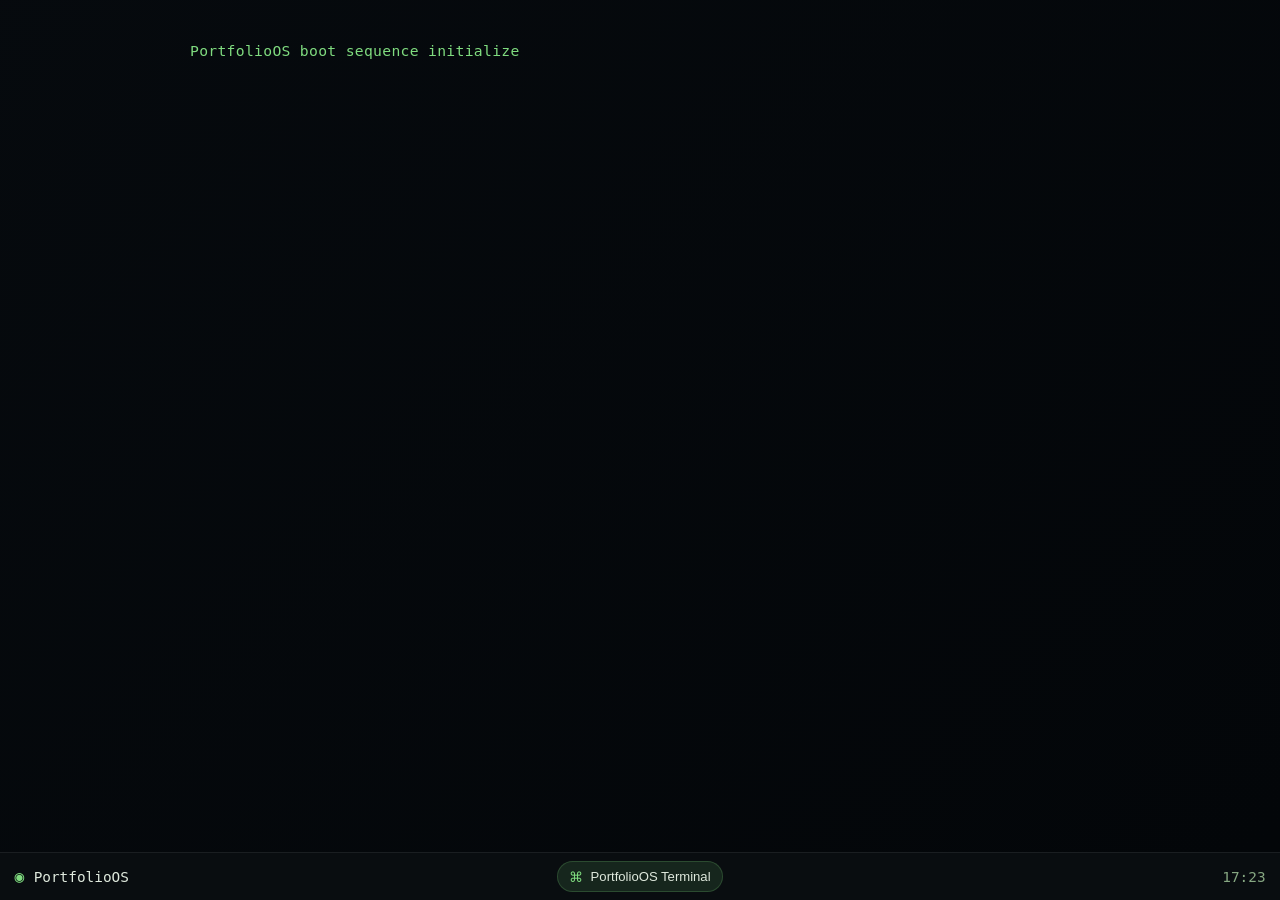
<file: index.html>
<!DOCTYPE html>
<html lang="en">
<head>
    <meta charset="UTF-8">
    <meta name="viewport" content="width=device-width, initial-scale=1.0">
    <title>PortfolioOS</title>
    <link rel="stylesheet" href="style.css">
</head>
<body>
    <div id="boot-screen">
        <pre id="boot-text"></pre>
    </div>

    <div id="desktop" class="hidden"></div>

    <div id="taskbar">
        <div id="taskbar-start">
            <span class="taskbar-logo">◉</span>
            <span>PortfolioOS</span>
        </div>
        <div id="taskbar-apps"></div>
        <div id="taskbar-clock">--:--</div>
    </div>

    <script src="js/window-manager.js"></script>
    <script src="js/terminal-renderer.js"></script>
    <script src="js/boot.js"></script>
    <script src="js/shell.js"></script>
    <script src="js/terminal.js"></script>
    <script src="js/commands.js"></script>
</body>
</html>
</file>
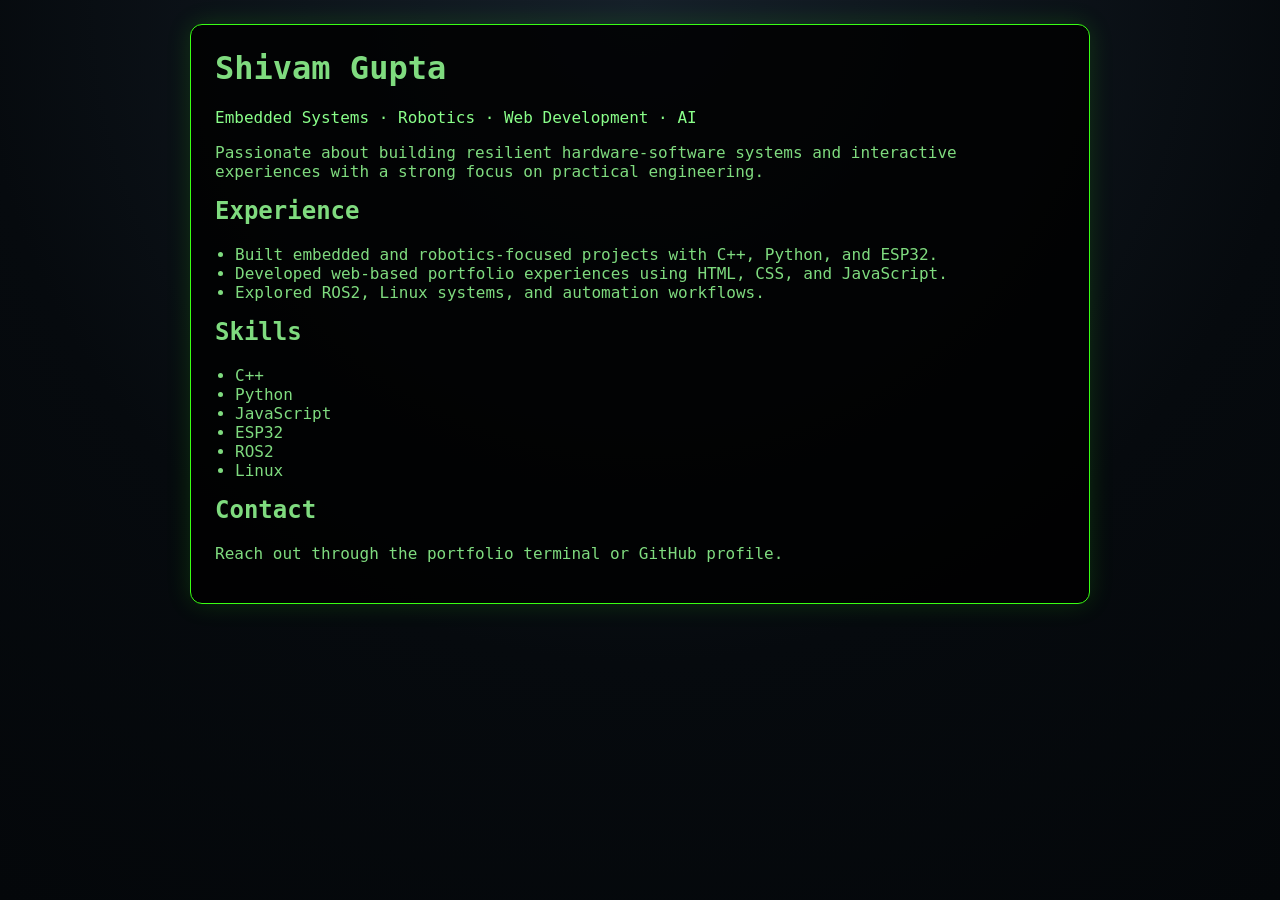
<file: resume.html>
<!DOCTYPE html>
<html lang="en">
<head>
  <meta charset="UTF-8">
  <meta name="viewport" content="width=device-width, initial-scale=1.0">
  <title>Resume | Shivam Gupta</title>
  <link rel="stylesheet" href="style.css">
  <style>
    body {
      justify-content: flex-start;
      align-items: stretch;
      padding: 24px;
      box-sizing: border-box;
      min-height: 100vh;
      overflow: auto;
    }
    .resume-card {
      width: min(900px, 100%);
      margin: 0 auto;
      padding: 24px;
      border: 1px solid #39ff14;
      background: rgba(0, 0, 0, 0.85);
      box-shadow: 0 0 24px rgba(57, 255, 20, 0.15);
      border-radius: 12px;
    }
    h1, h2, p, ul { margin-top: 0; }
    ul { padding-left: 20px; }
    .meta { color: #8aff8a; }
  </style>
</head>
<body>
  <main class="resume-card">
    <h1>Shivam Gupta</h1>
    <p class="meta">Embedded Systems · Robotics · Web Development · AI</p>
    <p>Passionate about building resilient hardware-software systems and interactive experiences with a strong focus on practical engineering.</p>

    <h2>Experience</h2>
    <ul>
      <li>Built embedded and robotics-focused projects with C++, Python, and ESP32.</li>
      <li>Developed web-based portfolio experiences using HTML, CSS, and JavaScript.</li>
      <li>Explored ROS2, Linux systems, and automation workflows.</li>
    </ul>

    <h2>Skills</h2>
    <ul>
      <li>C++</li>
      <li>Python</li>
      <li>JavaScript</li>
      <li>ESP32</li>
      <li>ROS2</li>
      <li>Linux</li>
    </ul>

    <h2>Contact</h2>
    <p>Reach out through the portfolio terminal or GitHub profile.</p>
  </main>
</body>
</html>
</file>
<file: style.css>
:root {
    --bg: #060a0e;
    --bg-elevated: #0c141b;
    --text: #7fdb7f;
    --text-muted: #5e8660;
    --border: rgba(255, 255, 255, 0.09);
    --shadow: rgba(0, 0, 0, 0.42);
}

* {
    box-sizing: border-box;
}

body {
    margin: 0;
    min-height: 100vh;
    background: radial-gradient(circle at top, #16202a 0%, var(--bg) 60%, #04070a 100%);
    color: var(--text);
    font-family: "JetBrains Mono", "Fira Code", Consolas, monospace;
    overflow: hidden;
}

#boot-screen {
    position: fixed;
    inset: 0;
    display: flex;
    justify-content: center;
    align-items: flex-start;
    padding: clamp(1.25rem, 3vw, 2.5rem);
    background: linear-gradient(135deg, rgba(6, 10, 14, 0.98), rgba(3, 6, 9, 0.98));
    z-index: 100;
}

#boot-screen.hidden,
#desktop.hidden {
    display: none;
}

#boot-text {
    width: min(900px, 100%);
    margin: 0;
    white-space: pre-wrap;
    font-size: clamp(0.92rem, 1.1vw, 1.05rem);
    line-height: 1.8;
    color: var(--text);
    letter-spacing: 0.02em;
}

#desktop {
    position: fixed;
    inset: 0;
    overflow: hidden;
    background: linear-gradient(135deg, rgba(6, 10, 14, 0.92), rgba(2, 4, 6, 0.96));
    padding: 0 0 4rem;
}

#taskbar {
    position: fixed;
    left: 0;
    right: 0;
    bottom: 0;
    height: 48px;
    display: flex;
    align-items: center;
    justify-content: space-between;
    padding: 0 0.9rem;
    background: rgba(10, 14, 18, 0.94);
    border-top: 1px solid rgba(255, 255, 255, 0.07);
    backdrop-filter: blur(10px);
    z-index: 200;
}

#taskbar-start,
#taskbar-clock {
    display: flex;
    align-items: center;
    gap: 0.6rem;
    min-width: 140px;
    color: #dfe9dd;
    font-size: 0.9rem;
}

#taskbar-clock {
    justify-content: flex-end;
    color: #86a782;
}

.taskbar-logo {
    color: var(--text);
    font-size: 1rem;
}

#taskbar-apps {
    flex: 1;
    display: flex;
    align-items: center;
    justify-content: center;
    gap: 0.55rem;
    overflow-x: auto;
    padding: 0 0.4rem;
}

.taskbar-entry {
    border: 1px solid transparent;
    background: rgba(255, 255, 255, 0.04);
    color: #dfe9dd;
    padding: 0.42rem 0.7rem;
    border-radius: 999px;
    display: inline-flex;
    align-items: center;
    gap: 0.45rem;
    cursor: pointer;
    transition: background 0.16s ease, border-color 0.16s ease, transform 0.16s ease;
}

.taskbar-entry:hover {
    background: rgba(255, 255, 255, 0.08);
    border-color: rgba(255, 255, 255, 0.08);
}

.taskbar-entry.active {
    background: rgba(127, 219, 127, 0.12);
    border-color: rgba(127, 219, 127, 0.2);
}

.taskbar-entry.minimized {
    opacity: 0.72;
}

.taskbar-app-icon {
    color: var(--text);
    font-size: 0.88rem;
}

.taskbar-app-label {
    font-size: 0.82rem;
}

.app-window {
    position: absolute;
    display: flex;
    flex-direction: column;
    background: rgba(8, 12, 17, 0.97);
    border: 1px solid var(--border);
    border-radius: 18px;
    box-shadow: 0 24px 40px var(--shadow);
    overflow: hidden;
    backdrop-filter: blur(8px);
    transition: box-shadow 0.16s ease, border-color 0.16s ease, opacity 0.16s ease, transform 0.16s ease;
    transform-origin: center;
    min-width: 320px;
    min-height: 240px;
    opacity: 1;
    transform: translateY(0) scale(1);
}

.app-window.is-opening {
    opacity: 0;
    transform: translateY(6px) scale(0.985);
}

.app-window.is-showing {
    opacity: 0;
    transform: translateY(6px) scale(0.985);
}

.app-window.is-hiding {
    opacity: 0;
    transform: translateY(6px) scale(0.985);
}

.app-window.focused {
    border-color: rgba(127, 219, 127, 0.35);
    box-shadow: 0 26px 46px rgba(0, 0, 0, 0.52);
}

.app-window.focused .window-titlebar {
    background: linear-gradient(180deg, rgba(255, 255, 255, 0.06), rgba(255, 255, 255, 0.03));
}

.app-window.minimized {
    display: none;
}

.window-titlebar {
    display: flex;
    align-items: center;
    justify-content: space-between;
    padding: 0.8rem 0.95rem;
    background: linear-gradient(180deg, rgba(255, 255, 255, 0.04), rgba(255, 255, 255, 0.015));
    border-bottom: 1px solid rgba(255, 255, 255, 0.05);
    cursor: grab;
    user-select: none;
    gap: 0.8rem;
    transition: background 0.16s ease;
}

.window-titlebar.dragging {
    cursor: grabbing;
}

.window-titlebar-left,
.window-titlebar-right {
    display: flex;
    align-items: center;
    gap: 0.5rem;
}

.window-title {
    flex: 1;
    text-align: center;
    font-size: 0.92rem;
    letter-spacing: 0.02em;
    color: #dfe9dd;
}

.window-dot {
    width: 10px;
    height: 10px;
    border-radius: 50%;
    display: inline-block;
}

.window-dot.red { background: #ff6b6b; }
.window-dot.yellow { background: #f0bf4d; }
.window-dot.green { background: #65cd6c; }

.window-button {
    border: none;
    background: transparent;
    color: #dfe9dd;
    cursor: pointer;
    font-size: 0.95rem;
    width: 24px;
    height: 24px;
    border-radius: 50%;
    display: inline-flex;
    align-items: center;
    justify-content: center;
    transition: background 0.16s ease, transform 0.16s ease;
}

.window-button:hover {
    background: rgba(255, 255, 255, 0.08);
    transform: scale(1.02);
}

.window-button:active {
    transform: scale(0.96);
}

.window-content {
    flex: 1;
    display: flex;
    flex-direction: column;
    background: rgba(3, 6, 8, 0.95);
    overflow: auto;
}

.resize-handle {
    position: absolute;
    z-index: 4;
}

.resize-right {
    top: 44px;
    right: -1px;
    width: 8px;
    height: calc(100% - 44px);
    cursor: ew-resize;
}

.resize-bottom {
    left: 0;
    bottom: -1px;
    width: 100%;
    height: 8px;
    cursor: ns-resize;
}

.resize-corner {
    right: -1px;
    bottom: -1px;
    width: 14px;
    height: 14px;
    cursor: nwse-resize;
}

#terminal-body {
    display: flex;
    flex-direction: column;
    flex: 1;
    min-height: 0;
    padding: 1rem 1.1rem 1rem;
}

#output {
    flex: 1;
    overflow-y: auto;
    white-space: pre-wrap;
    line-height: 1.65;
    padding-bottom: 0.45rem;
    color: var(--text);
    display: flex;
    flex-direction: column;
    gap: 0.55rem;
}

.terminal-block {
    display: flex;
    flex-direction: column;
    gap: 0.4rem;
}

.terminal-command-line {
    color: #93c491;
    font-weight: 600;
    margin-bottom: 0.2rem;
}

.terminal-header {
    font-size: 1.02rem;
    font-weight: 700;
    color: #dfe9dd;
    margin-top: 0.15rem;
    margin-bottom: 0.15rem;
}

.terminal-subheader {
    font-size: 0.9rem;
    text-transform: uppercase;
    letter-spacing: 0.16em;
    color: #84a77b;
    margin-top: 0.35rem;
    margin-bottom: 0.2rem;
}

.terminal-info,
.terminal-warning,
.terminal-success,
.terminal-error,
.terminal-loading-line,
.terminal-line-muted {
    padding: 0.45rem 0.55rem;
    border-radius: 8px;
    background: rgba(255, 255, 255, 0.03);
    color: #dbead9;
}

.terminal-info {
    border-left: 2px solid rgba(127, 219, 127, 0.38);
}

.terminal-warning {
    border-left: 2px solid rgba(240, 191, 77, 0.48);
}

.terminal-success {
    border-left: 2px solid rgba(101, 205, 108, 0.5);
}

.terminal-error {
    border-left: 2px solid rgba(255, 107, 107, 0.55);
}

.terminal-loading-line {
    color: #9abf9c;
}

.terminal-highlight {
    color: #dfe9dd;
    font-weight: 700;
}

.terminal-badge-row {
    display: flex;
    flex-wrap: wrap;
    gap: 0.45rem;
    margin: 0.25rem 0 0.5rem;
}

.terminal-badge {
    display: inline-flex;
    align-items: center;
    padding: 0.22rem 0.5rem;
    border-radius: 999px;
    font-size: 0.8rem;
    border: 1px solid rgba(255, 255, 255, 0.08);
    background: rgba(255, 255, 255, 0.03);
    color: #cfe8ce;
}

.terminal-badge-accent {
    color: #9fdf9b;
}

.terminal-list {
    display: flex;
    flex-direction: column;
    gap: 0.35rem;
    margin: 0.2rem 0 0.35rem;
}

.terminal-list-item {
    display: flex;
    justify-content: space-between;
    gap: 1rem;
    padding: 0.3rem 0;
    color: #dbead9;
}

.terminal-list-label {
    color: #e9f4ea;
}

.terminal-muted {
    color: #86a782;
}

.terminal-card-grid {
    display: grid;
    grid-template-columns: repeat(2, minmax(0, 1fr));
    gap: 0.7rem;
    margin-top: 0.4rem;
}

.terminal-card {
    background: rgba(255, 255, 255, 0.03);
    border: 1px solid rgba(255, 255, 255, 0.06);
    border-radius: 10px;
    padding: 0.6rem 0.7rem;
}

.terminal-card-label {
    font-size: 0.75rem;
    text-transform: uppercase;
    letter-spacing: 0.14em;
    color: #84a77b;
    margin-bottom: 0.25rem;
}

.terminal-card-value {
    color: #dfe9dd;
}

.terminal-project-item,
.terminal-config-row,
.terminal-tree-item {
    padding: 0.4rem 0.55rem;
    border-radius: 8px;
    background: rgba(255, 255, 255, 0.025);
    border: 1px solid rgba(255, 255, 255, 0.04);
}

.terminal-project-title {
    color: #dfe9dd;
    font-weight: 700;
}

.terminal-meta {
    color: #86a782;
    font-size: 0.92rem;
}

.terminal-progress-list {
    display: flex;
    flex-direction: column;
    gap: 0.35rem;
    margin-top: 0.3rem;
}

.terminal-progress-row {
    display: flex;
    justify-content: space-between;
    gap: 1rem;
    color: #dfe9dd;
}

.terminal-progress-bar {
    color: #86a782;
    letter-spacing: 0.08em;
}

.terminal-config {
    display: flex;
    flex-direction: column;
    gap: 0.45rem;
    margin-top: 0.35rem;
}

.terminal-config-row {
    display: flex;
    justify-content: space-between;
    gap: 1rem;
}

.terminal-config-label {
    color: #84a77b;
}

.terminal-config-value {
    color: #dfe9dd;
}

.terminal-link {
    color: #a7d6a0;
    text-decoration: none;
    cursor: pointer;
    border-radius: 2px;
}

.terminal-link:hover {
    text-decoration: underline;
}

.terminal-link:focus-visible {
    outline: 1px solid rgba(127, 219, 127, 0.5);
    outline-offset: 2px;
}

.terminal-table-wrap {
    overflow-x: auto;
}

.terminal-table {
    width: 100%;
    border-collapse: collapse;
    margin-top: 0.25rem;
}

.terminal-table th,
.terminal-table td {
    text-align: left;
    padding: 0.45rem 0.5rem;
    border-bottom: 1px solid rgba(255, 255, 255, 0.06);
    color: #dfe9dd;
}

.terminal-table th {
    color: #84a77b;
    font-weight: 600;
}

.terminal-tree {
    display: flex;
    flex-direction: column;
    gap: 0.3rem;
    margin-top: 0.3rem;
}

.terminal-tree-children {
    margin-left: 0.6rem;
    display: flex;
    flex-direction: column;
    gap: 0.3rem;
}

.terminal-tree-label {
    color: #dfe9dd;
}

#input-line {
    display: flex;
    align-items: center;
    gap: 0.7rem;
    padding-top: 0.85rem;
    border-top: 1px solid rgba(255, 255, 255, 0.06);
}

.prompt {
    color: var(--text);
    white-space: nowrap;
    display: inline-flex;
    align-items: center;
    gap: 0.25rem;
}

.prompt-user {
    color: #91d88f;
}

.prompt-host {
    color: #7aa56f;
}

.prompt-path {
    color: #b9c6b0;
}

.prompt-symbol {
    color: var(--text);
}

input {
    background: transparent;
    border: none;
    color: var(--text);
    outline: none;
    flex: 1;
    font: inherit;
}

.resume-viewer {
    flex: 1;
    background: #f4f4f4;
}

.resume-viewer iframe {
    width: 100%;
    height: 100%;
    border: none;
    background: #f4f4f4;
}

.project-viewer {
    padding: 1rem;
    display: flex;
    flex-direction: column;
    gap: 1rem;
    color: #dfe9dd;
    overflow: auto;
}

.project-title {
    margin: 0;
    font-size: 1.1rem;
}

.project-description {
    margin: 0.45rem 0 0;
    color: #bed8bb;
    line-height: 1.5;
}

.project-meta,
.project-links,
.project-tech-stack,
.project-tags {
    display: flex;
    flex-wrap: wrap;
    gap: 0.45rem;
    margin-top: 0.7rem;
}

.project-badge,
.project-tech,
.project-tag {
    padding: 0.22rem 0.5rem;
    border-radius: 999px;
    background: rgba(255, 255, 255, 0.04);
    border: 1px solid rgba(255, 255, 255, 0.08);
    font-size: 0.82rem;
}

.project-section-title {
    margin: 0;
    font-size: 0.9rem;
    text-transform: uppercase;
    letter-spacing: 0.12em;
    color: #84a77b;
}

.project-highlights {
    margin: 0.55rem 0 0;
    padding-left: 1.1rem;
    color: #d9e5d8;
    display: flex;
    flex-direction: column;
    gap: 0.4rem;
}

.project-link {
    color: #a7d6a0;
    text-decoration: none;
    border: 1px solid rgba(127, 219, 127, 0.2);
    border-radius: 8px;
    padding: 0.3rem 0.5rem;
    transition: background 0.16s ease, border-color 0.16s ease;
}

.project-link:hover {
    text-decoration: underline;
    background: rgba(127, 219, 127, 0.08);
    border-color: rgba(127, 219, 127, 0.35);
}

.project-link:focus-visible {
    outline: 1px solid rgba(127, 219, 127, 0.5);
    outline-offset: 1px;
}

.project-image-grid {
    margin-top: 0.6rem;
    display: grid;
    grid-template-columns: repeat(auto-fit, minmax(220px, 1fr));
    gap: 0.75rem;
}

.project-image-card {
    margin: 0;
    background: rgba(255, 255, 255, 0.03);
    border: 1px solid rgba(255, 255, 255, 0.08);
    border-radius: 12px;
    overflow: hidden;
}

.project-image-card img {
    width: 100%;
    height: 180px;
    object-fit: cover;
    display: block;
    border-bottom: 1px solid rgba(255, 255, 255, 0.06);
}

.project-image-card figcaption {
    padding: 0.5rem 0.6rem;
    color: #b9ccb8;
    font-size: 0.84rem;
}

@media (max-width: 768px) {
    body {
        overflow: auto;
    }

    #desktop {
        padding: 0.75rem 0.75rem 4.75rem;
    }

    .app-window {
        width: calc(100vw - 1.5rem) !important;
        height: calc(100vh - 5.25rem) !important;
        left: 0.75rem !important;
        top: 0.75rem !important;
        border-radius: 16px;
    }

    .resize-handle {
        display: none;
    }

    #taskbar {
        padding: 0 0.6rem;
    }

    #taskbar-start span:last-child,
    #taskbar-clock {
        display: none;
    }

    #terminal-body {
        padding: 0.9rem 0.95rem 0.95rem;
    }
}
</file>
